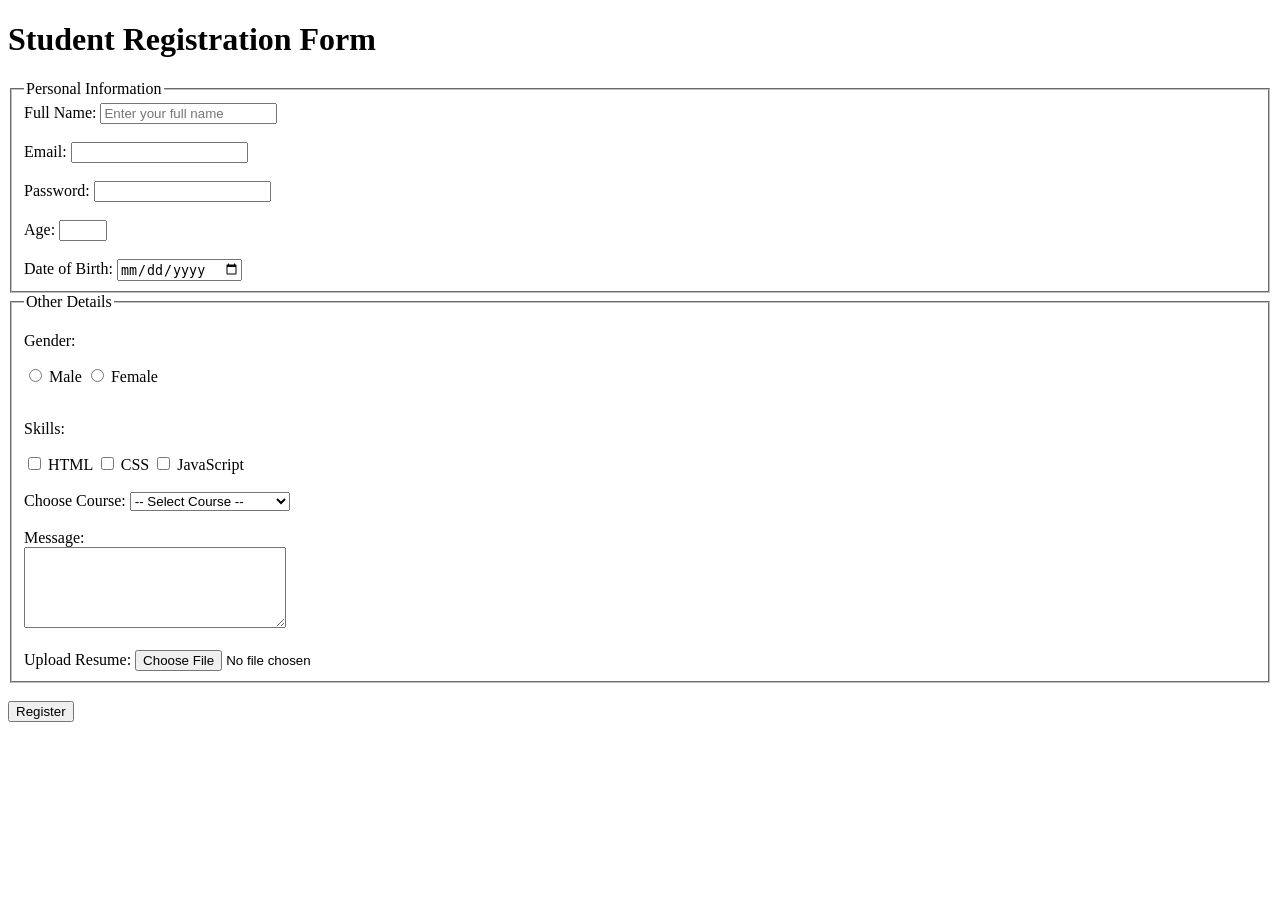
<file: day03-forms/index.html>
<!doctype html>
<html lang="en">
  <head>
    <meta charset="UTF-8" />
    <meta name="viewport" content="width=device-width,initial-scale=1.0" />
    <title>Registration Form</title>
  </head>
  <body>
    <h1>Student Registration Form</h1>
    <form>
      <fieldset>
        <legend>Personal Information</legend>
        <label for="fullname">Full Name:</label>
        <input
          type="text"
          id="fullname"
          required
          placeholder="Enter your full name"
        />

        <br /><br />

        <label for="email">Email:</label>
        <input type="email" id="email" required />

        <br /><br />

        <label for="password">Password:</label>
        <input type="password" id="password" minlength="6" required />

        <br /><br />

        <label for="age">Age:</label>
        <input type="number" id="age" min="18" max="60" />

        <br /><br />

        <label for="dob">Date of Birth:</label>
        <input type="date" id="dob" />
      </fieldset>

      <fieldset>
        <legend>Other Details</legend>

        <p>Gender:</p>

        <input type="radio" name="gender" id="male" />
        <label for="male">Male</label>

        <input type="radio" name="gender" id="female" />
        <label for="female">Female</label>

        <br /><br />

        <p>Skills:</p>

        <input type="checkbox" id="html" />
        <label for="html">HTML</label>

        <input type="checkbox" id="css" />
        <label for="css">CSS</label>

        <input type="checkbox" id="javascript" />
        <label for="javascript">JavaScript</label>

        <br /><br />

        <label for="course">Choose Course:</label>

        <select id="course" required>
          <option value="">-- Select Course --</option>
          <option>BSc Computer Science</option>
          <option>BCA</option>
          <option>BCom</option>
          <option>BA English</option>
        </select>

        <br /><br />

        <label for="message">Message:</label>

        <br />

        <textarea id="message" rows="5" cols="30"></textarea>

        <br /><br />

        <label for="resume">Upload Resume:</label>
        <input type="file" id="resume" />
      </fieldset>

      <br />

      <button type="submit">Register</button>
    </form>
  </body>
</html>
</file>
